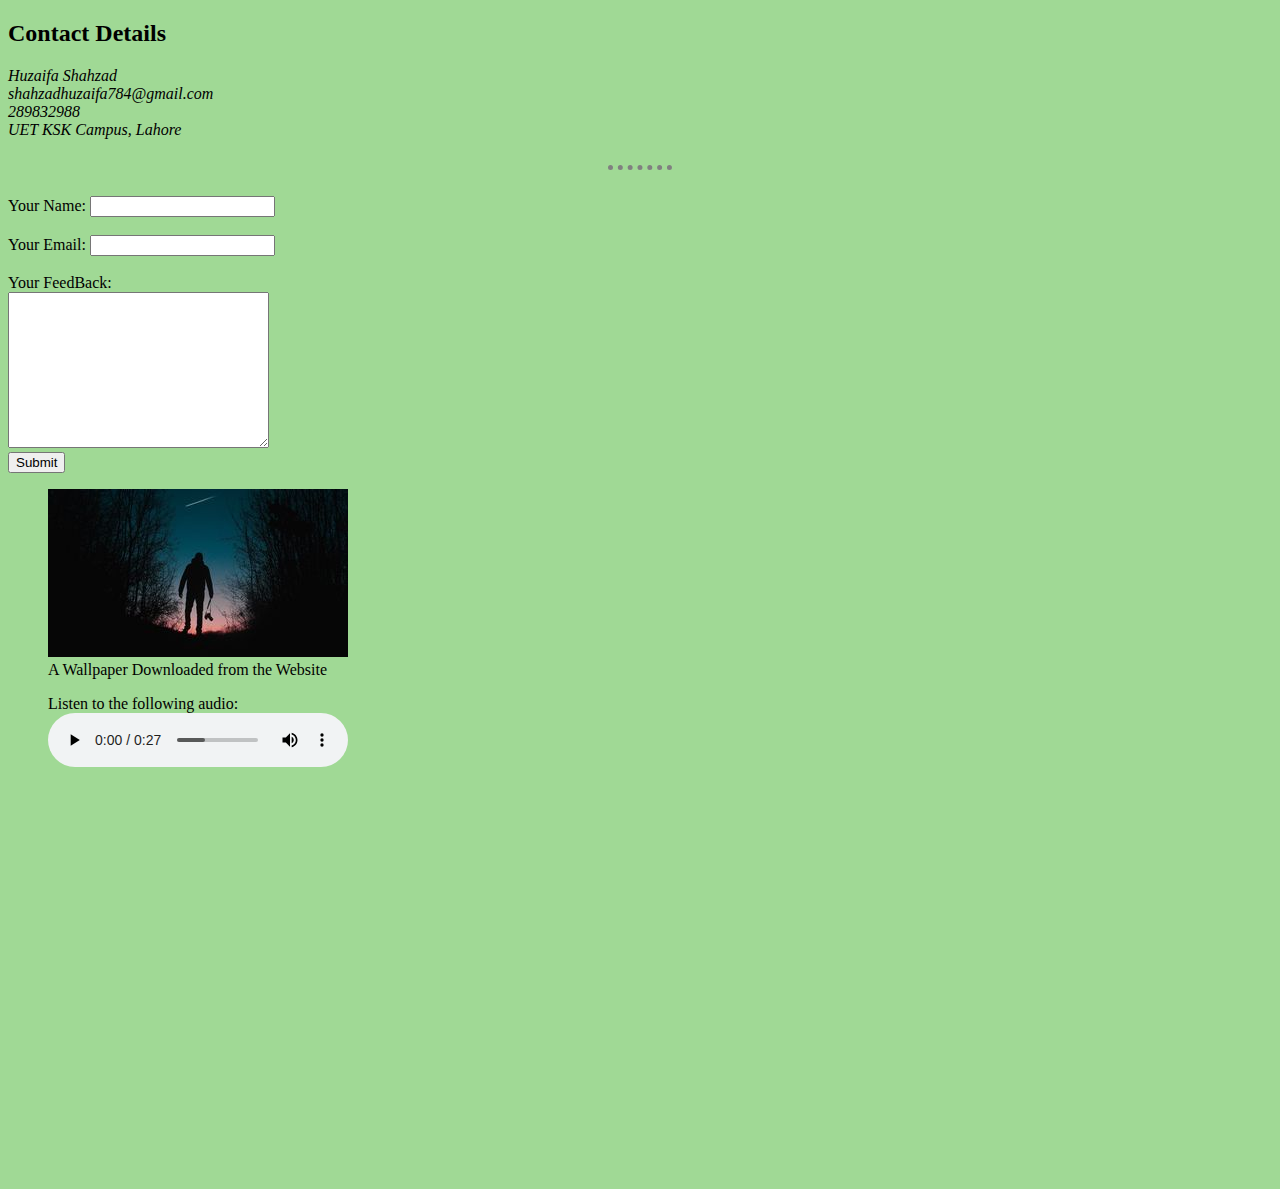
<file: contact-me.html>
<!DOCTYPE html>
<html lang="en">
<head>
    <meta charset="UTF-8">
    <meta http-equiv="X-UA-Compatible" content="IE=edge">
    <meta name="viewport" content="width=device-width, initial-scale=1.0">
    <link rel="stylesheet" href="style.css">
    <title>Contact Me</title>
</head>
<body>
    <h2>Contact Details</h2>
<address>
    Huzaifa Shahzad <br>
    shahzadhuzaifa784@gmail.com <br>
    289832988 <br>
    UET KSK Campus, Lahore
</address>
<br>
<hr>
<br>
<form action="mailto: shahzadhuzaifa784@gmail.com" method="post" enctype="text/plain">
    <label for="name">Your Name: </label>
    <input type="text" name="name" id="#"><br><br>
    <label for="email">Your Email: </label>
    <input type="email" name="email"><br><br>
    <label for="">Your FeedBack: </label><br>
    <textarea name="message" id="none" cols="30" rows="10"></textarea>
    <br>
    <input type="submit">
</form>
<figure>
    <img src="image101.jpg" alt="Wallpaper">
    <figcaption>A Wallpaper Downloaded from the Website</figcaption>
</figure>
<figure>
    <figcaption>Listen to the following audio:</figcaption>
    <audio 
        controls 
            src="audio.mp3">
                Audio Can't be played.
    </audio>
    <br><br>
   <div style="margin-bottom: 400px;"></div>
</figure>
</body>
</html>
</file>
<file: style.css>
h1{
    color: #66BFBF;
}
h3
{
    color: #395B64;
}
body  {
    background-color: #A0D995;
}
hr  {
    color: grey;
    border-style: none;
    border-top: dotted;             
    width: 5%;
    border-width: 5px;
}

.skills:hover
{
    color: #FF7C7C;
}
</file>
